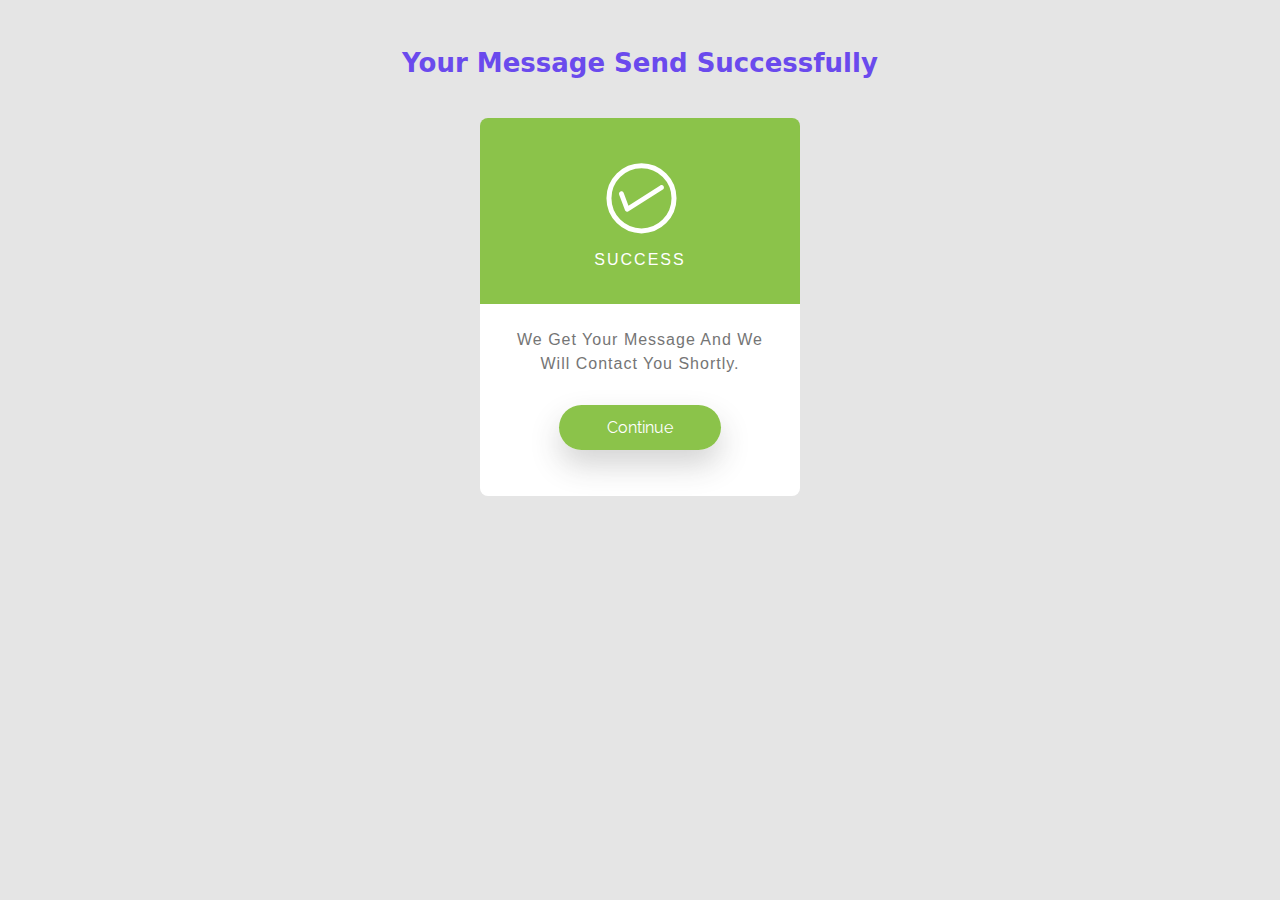
<file: message/sendsuccess.html>
<!DOCTYPE html>
<html lang="en">
<head>
    <meta charset="UTF-8" />
    <meta http-equiv="X-UA-Compatible" content="IE=edge,chrome=1"> 
    <meta name="viewport" content="width=device-width, initial-scale=1.0"> 
    <title>Message Successfully Send</title>

    <meta name="author" content="Codeconvey" />
    <!-- Message Box CSS -->
    <link rel="stylesheet" href="../css/success.css">
    <!--Only for demo purpose - no need to add.-->
    <link rel="stylesheet" href="../css/demosuccess.css" />
	
	<style>
	.example {
	  overflow-y: scroll; /* Add the ability to scroll */
	}

	/* Hide scrollbar for Chrome, Safari and Opera */
	.example::-webkit-scrollbar {
		display: none;
	}

	/* Hide scrollbar for IE, Edge and Firefox */
	.example {
	  -ms-overflow-style: none;  /* IE and Edge */
	  scrollbar-width: none;  /* Firefox */
	}
	</style>
	
</head>
<body class="example" style="max-width: 100%; overflow: hidden;">
		
<div>
    <div class="rt-container">
        <div class="col-rt-4" id="float-right">
 
            <!-- Ad Here -->
            
        </div>
        <div class="col-rt-2">
            <ul>
               
            </ul>
        </div>
    </div>
</div>

<header class="ScriptHeader">
    <div class="rt-container">
    	<div class="col-rt-12">
        	<div class="rt-heading">
            	<h1>Your Message Send Successfully</h1>
            </div>
        </div>
    </div>
    <section>           
		<!-- partial:index.partial.html -->
		<div id='card' class="animated fadeIn">
		  <div id='upper-side'>
			<?xml version="1.0" encoding="utf-8"?>
			  <!-- Generator: Adobe Illustrator 17.1.0, SVG Export Plug-In . SVG Version: 6.00 Build 0)  -->
			  <!DOCTYPE svg PUBLIC "-//W3C//DTD SVG 1.1//EN" "http://www.w3.org/Graphics/SVG/1.1/DTD/svg11.dtd">
			  <svg version="1.1" id="checkmark" xmlns="http://www.w3.org/2000/svg" xmlns:xlink="http://www.w3.org/1999/xlink" x="0px" y="0px" xml:space="preserve">
				<path d="M131.583,92.152l-0.026-0.041c-0.713-1.118-2.197-1.447-3.316-0.734l-31.782,20.257l-4.74-12.65
			c-0.483-1.29-1.882-1.958-3.124-1.493l-0.045,0.017c-1.242,0.465-1.857,1.888-1.374,3.178l5.763,15.382
			c0.131,0.351,0.334,0.65,0.579,0.898c0.028,0.029,0.06,0.052,0.089,0.08c0.08,0.073,0.159,0.147,0.246,0.209
			c0.071,0.051,0.147,0.091,0.222,0.133c0.058,0.033,0.115,0.069,0.175,0.097c0.081,0.037,0.165,0.063,0.249,0.091
			c0.065,0.022,0.128,0.047,0.195,0.063c0.079,0.019,0.159,0.026,0.239,0.037c0.074,0.01,0.147,0.024,0.221,0.027
			c0.097,0.004,0.194-0.006,0.292-0.014c0.055-0.005,0.109-0.003,0.163-0.012c0.323-0.048,0.641-0.16,0.933-0.346l34.305-21.865
			C131.967,94.755,132.296,93.271,131.583,92.152z" />
				<circle fill="none" stroke="#ffffff" stroke-width="5" stroke-miterlimit="10" cx="109.486" cy="104.353" r="32.53" />
			  </svg>
			  <h3 id='status'>
			  Success
			</h3>
		  </div>
		  <div id='lower-side'>
			<p id='message'>
			  We Get Your Message And We Will Contact You Shortly.
			</p>
			<a href="https://www.mototvlive.net" target="_parent" id="contBtn">Continue</a>
		  </div>
		</div>
		<!-- partial -->
    </section>
</header>

<script src="http://demo.harnishdesign.net/html/oxyy/js/theme.js"></script>


     


    <!-- Analytics -->

	</body>
</html>
</file>
<file: css/success.css>
body {
  background: #1488EA;
}

#card {
  position: relative;
  width: 320px;
  display: block;
  margin: 40px auto;
  text-align: center;
  font-family: 'Source Sans Pro', sans-serif;
}

#upper-side {
  padding: 2em;
  background-color: #8BC34A;
  display: block;
  color: #fff;
  border-top-right-radius: 8px;
  border-top-left-radius: 8px;
}

#checkmark {
  font-weight: lighter;
  fill: #fff;
  margin: -3.5em auto auto 20px;
}

#status {
  font-weight: lighter;
  text-transform: uppercase;
  letter-spacing: 2px;
  font-size: 1em;
  margin-top: -.2em;
  margin-bottom: 0;
}

#lower-side {
  padding: 2em 2em 5em 2em;
  background: #fff;
  display: block;
  border-bottom-right-radius: 8px;
  border-bottom-left-radius: 8px;
}

#message {
  margin-top: -.5em;
  color: #757575;
  letter-spacing: 1px;
}

#contBtn {
  position: relative;
  top: 1.5em;
  text-decoration: none;
  background: #8bc34a;
  color: #fff;
  margin: auto;
  padding: .8em 3em;
  -webkit-box-shadow: 0px 15px 30px rgba(50, 50, 50, 0.21);
  -moz-box-shadow: 0px 15px 30px rgba(50, 50, 50, 0.21);
  box-shadow: 0px 15px 30px rgba(50, 50, 50, 0.21);
  border-radius: 25px;
  -webkit-transition: all .4s ease;
		-moz-transition: all .4s ease;
		-o-transition: all .4s ease;
		transition: all .4s ease;
}

#contBtn:hover {
  -webkit-box-shadow: 0px 15px 30px rgba(50, 50, 50, 0.41);
  -moz-box-shadow: 0px 15px 30px rgba(50, 50, 50, 0.41);
  box-shadow: 0px 15px 30px rgba(50, 50, 50, 0.41);
  -webkit-transition: all .4s ease;
		-moz-transition: all .4s ease;
		-o-transition: all .4s ease;
		transition: all .4s ease;
}
</file>
<file: css/demosuccess.css>
/* ******************************************************
	Author URI: https://codeconvey.com/
	Demo Purpose Only - May not require to add.
	font-family: "Raleway",sans-serif;
*********************************************************/

@import url('https://fonts.googleapis.com/css?family=Raleway:400,500,600,700,800,900');



html {
  box-sizing: border-box;
}
*, *:before, *:after {
  box-sizing: inherit;
}

article, header, section, aside, details, figcaption, figure, footer, header, hgroup, main, nav, section, summary {
    display: block;
}
body {
    background:#e5e5e5 none repeat scroll 0 0;
    color: #222;
    font-size: 100%;
    line-height: 24px;
    margin: 0;
	padding:0;
	font-family: "Raleway",sans-serif;
}
a{
	font-family: "Raleway",sans-serif;
	text-decoration: none;
	outline: none;
}
a:hover, a:focus {
	color: #373e18;
}
section {
    float: left;
    width: 100%;
	padding-bottom:3em;
}
h2 {
    color: #1a0e0e;
    font-size: 26px;
    font-weight: 700;
    margin: 0;
    line-height: normal;
	text-transform:uppercase;
}
h2 span {
    display: block;
    padding: 0;
    font-size: 18px;
    opacity: 0.7;
    margin-top: 5px;
	text-transform:uppercase;
}

#float-right{
	float:right;	
}

/* ******************************************************
	Script Top
*********************************************************/

.ScriptTop {
    background: #fff none repeat scroll 0 0;
    float: left;
    font-size: 0.69em;
    font-weight: 600;
    line-height: 2.2;
    padding: 12px 0;
    text-transform: uppercase;
    width: 50%;
}

/* To Navigation Style 1*/
.ScriptTop ul {
    margin: 24px 0;
    padding: 0;
    text-align: left;
}
.ScriptTop li{
	list-style:none;	
	display:inline-block;
}
.ScriptTop li a {
    background: #6a4aed none repeat scroll 0 0;
    color: #fff;
    display: inline-block;
    font-size: 14px;
    font-weight: 600;
    padding: 5px 18px;
    text-decoration: none;
    text-transform: capitalize;
}
.ScriptTop li a:hover{
	background:#000;
	color:#fff;
}


/* ******************************************************
	Script Header
*********************************************************/

.ScriptHeader {
    float: left;
    width: 100%;
    padding: 2em 0;
}
.rt-heading {
    margin: 0 auto;
	text-align:center;
}
.Scriptcontent{
	line-height:28px;	
}
.ScriptHeader h1{
	font-family: "brandon-grotesque", "Brandon Grotesque", "Source Sans Pro", "Segoe UI", Frutiger, "Frutiger Linotype", "Dejavu Sans", "Helvetica Neue", Arial, sans-serif;
  text-rendering: optimizeLegibility;
  -webkit-font-smoothing: antialiased;
    color: #6a4aed;
    font-size: 26px;
    font-weight: 700;
    margin: 0;
    line-height: normal;

}
.ScriptHeader h2 {
    color: #312c8f;
    font-size: 20px;
    font-weight: 400;
    margin: 5px 0 0;
    line-height: normal;

}
.ScriptHeader h1 span {
    display: block;
    padding: 0;
    font-size: 22px;
    opacity: 0.7;
    margin-top: 5px;

}
.ScriptHeader span {
    display: block;
    padding: 0;
    font-size: 22px;
    opacity: 0.7;
    margin-top: 5px;
}




/* ******************************************************
	Live Demo
*********************************************************/





/* ******************************************************
	Responsive Grids
*********************************************************/

.rt-container {
	margin: 0 auto;
	padding-left:12px;
	padding-right:12px;
}
.rt-row:before, .rt-row:after {
  display: table;
  line-height: 0;
  content: "";
}

.rt-row:after {
  clear: both;
}
[class^="col-rt-"] {
  box-sizing: border-box;
  -webkit-box-sizing: border-box;
  -moz-box-sizing: border-box;
  -o-box-sizing: border-box;
  -ms-box-sizing: border-box;
  padding: 0 15px;
  min-height: 1px;
  position: relative;
}


@media (min-width: 768px) {
  .rt-container {
    width: 750px;
  }
  [class^="col-rt-"] {
    float: left;
    width: 49.9999999999%;
  }
  .col-rt-6, .col-rt-12 {
    width: 100%;
  }
  
}

@media (min-width: 1200px) {
	.rt-container {
		width: 1170px;
	}
	.col-rt-1 {
		width:16.6%;
	}
	.col-rt-2 {
		width:30.33%;
	}
	.col-rt-3 {
		width:50%;
	}
	.col-rt-4 {
		width: 67.664%;
	}
	.col-rt-5 {
		width: 83.33%;
	}
	

}

@media only screen and (min-width:240px) and (max-width: 768px){
	 .ScriptTop h1, .ScriptTop ul {
		text-align: center;
	}
	.ScriptTop h1{
		margin-top:0;
		margin-bottom:15px;
	}
	.ScriptTop ul{
		 margin-top:12px;		
	}
	
	.ScriptHeader h1,
	.ScriptHeader h2, 
	.scriptnav ul{
		text-align:center;	
	}
	.scriptnav ul{
		 margin-top:12px;		
	}
	#float-right{
		float:none;	
	}
	
}
</file>
